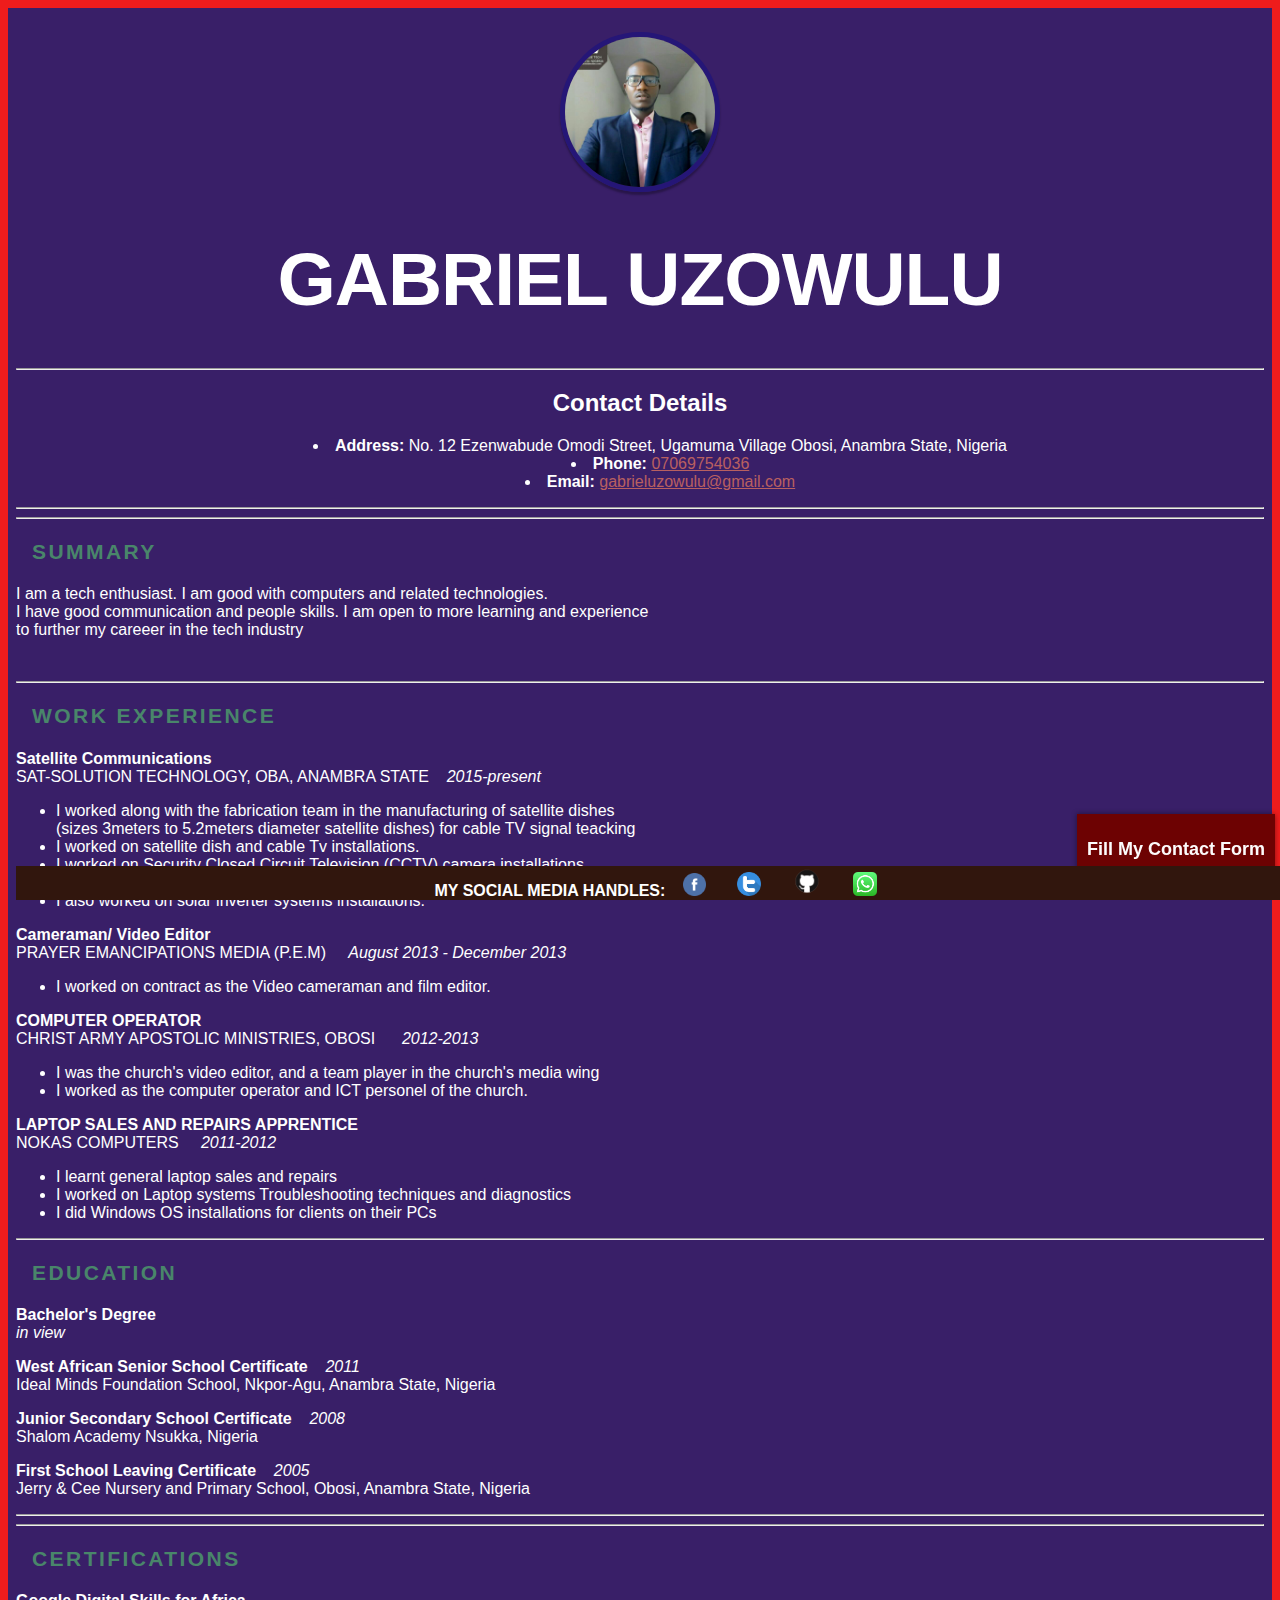
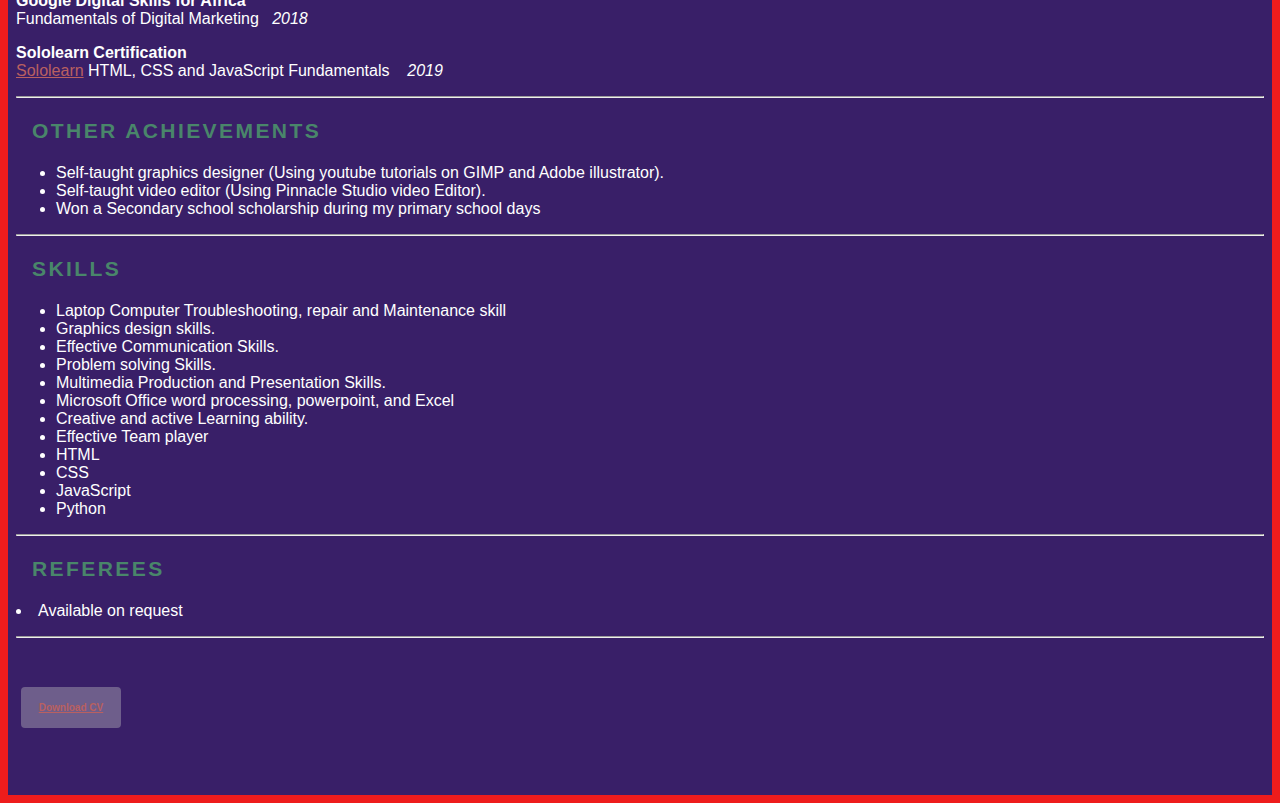
<file: index.html>
<html lang="en">
<head>
    <meta charset="UTF-8">
    <meta name="viewport" content="width=device-width, initial-scale=1.0">
    <meta http-equiv="X-UA-Compatible" content="ie=edge">
    
    <title>Gabriel Uzowulu's E-Resume</title>
    <link rel="stylesheet" href="external.css">
</head>
<body>
    <!--Name, contact details and Adress of prospective employee-->
    <div class="container">
    <header>
            <div id="picture">
                    <img src="img/Gabe uzowulu Profile pic.jpg" align=centre>
                </div> 
                <div id="name">
                        <H1> GABRIEL UZOWULU</H1>
                    </div>
                    <hr>
        
                    <div class="contact-details">
                            <h2 align="centre">Contact Details</h2>
                    
                            <ul #contactdetails>
                                <li class=#address "> <b>Address:</b>  No. 12 Ezenwabude Omodi Street, Ugamuma Village Obosi, Anambra State, Nigeria</li>
                                <li class=" phone "> <b>Phone:</b> <a href="tel:07069754036">07069754036</a></li>
                                <li class=" email "> <b>Email:</b> <a href="mailto:gabrieluzowulu@gmail.com">gabrieluzowulu@gmail.com</a></li>
                            </ul>
                        </div>
        <hr> <hr>
    </header>

    <!-- Main CV Content-->

    
            <div class="headers" align:"centre"> <h3>SUMMARY</h3> </div>
           <div id="summary"> <p>I am a tech enthusiast. I am good with computers and related technologies. 
               <br>I have good communication and people skills. I am open to more learning and  experience 
               <br>to further my careeer in the tech industry</p>
    </div> <br/>
    <hr>

    <div class="headers"> <h3>WORK EXPERIENCE</h3> </div>
        <p>
            <b>Satellite Communications </b> <br/>
            SAT-SOLUTION TECHNOLOGY, OBA, ANAMBRA STATE&nbsp;&nbsp;&nbsp; <i>2015-present</i>
            <ul>
                <li>I worked along with the fabrication team in the manufacturing of satellite dishes <br/>(sizes 3meters to 5.2meters diameter satellite dishes) for cable TV signal teacking</li>
                <li>I worked on satellite dish and cable Tv installations.</li>
                <li>I worked on Security Closed Circuit Television (CCTV) camera installations <br/> for clients and establishments.</li>
                <li>I also worked on solar inverter systems installations.</li>
            </ul>
    
        </p> 
        <p>
            <b>Cameraman/ Video Editor</b> <br>
            PRAYER EMANCIPATIONS MEDIA (P.E.M)&nbsp;&nbsp;&nbsp;&nbsp; <I>August 2013 - December 2013</I>
            <ul>
                <li>I worked on contract as the Video cameraman and film editor.</li>
            </ul>
        </p>
        <b>COMPUTER OPERATOR</b><br/>
        CHRIST ARMY APOSTOLIC MINISTRIES, OBOSI &nbsp;&nbsp;&nbsp;&nbsp; <I>2012-2013</I>     
        <ul>
            <li>I was the church's video editor, and a team player in the church's media wing</li>
            <li>I worked as the computer operator and ICT personel of the church.</li>
        </ul>
    
    <p>
            <b>LAPTOP SALES AND REPAIRS APPRENTICE</b><br/>
            NOKAS COMPUTERS&nbsp;&nbsp;&nbsp;&nbsp; <i>2011-2012</i> <br/> 
                <ul>
                    <li>I learnt general laptop sales and repairs</li> 
                    <li>I worked on Laptop systems Troubleshooting techniques and diagnostics</li>
                    <li>I did Windows OS installations for clients on their PCs</li>
                    
                </ul>

    </p>
    
    <hr>
    <div class="headers"><h3>EDUCATION</h3></div>
    <b>Bachelor's Degree</b> <br> <i>in view</i>

    <p><b>West African Senior School Certificate</b>&nbsp;&nbsp;&nbsp; <i>2011</i> <br/>
    Ideal Minds Foundation School, Nkpor-Agu, Anambra State, Nigeria 
    </p>
    <p><b>Junior Secondary School Certificate</b>&nbsp;&nbsp;&nbsp; <i>2008</i> <br/>
        Shalom Academy Nsukka, Nigeria 
        
    </p>
    <p><b>First School Leaving Certificate</b>&nbsp;&nbsp;&nbsp; <i>2005</i> <br/>
        Jerry & Cee Nursery and Primary School, Obosi, Anambra State, Nigeria 
        
    </p> <hr>

    <hr>
    <p>
            <div class="headers"><h3>CERTIFICATIONS</h3> </div>
        <b>Google Digital Skills for Africa</b> <br>
        Fundamentals of Digital Marketing&nbsp;&nbsp;&nbsp;<i>2018</i> <br>
       
    </p>
    <p>
            <b>Sololearn Certification</b> <br>
            <a href="sololearn.com" target= _blank>Sololearn</a> HTML, CSS and JavaScript Fundamentals  &nbsp;&nbsp;&nbsp;<i>2019</i>
    </p>
    <hr>
    
    <p>
            <div class="headers"> <h3>OTHER ACHIEVEMENTS</h3> </div>
        <ul>
            <li>Self-taught graphics designer (Using youtube tutorials on GIMP and Adobe illustrator).</li>
            <li>Self-taught video editor (Using Pinnacle Studio video Editor).</li>
            <li>Won a Secondary school scholarship during my primary school days</li>
        </ul>
    </p> <hr> 
    <p>
            <div class="headers"><h3>SKILLS</h3> </div>
            
            <ul>
                   <li>Laptop Computer Troubleshooting, repair and Maintenance skill</li> 
                   <li>Graphics design skills.</li> 
                   <li>Effective Communication Skills.</li> 
                   <li>Problem solving Skills.</li> 
                   <li>Multimedia Production and Presentation Skills.</li> 
                   <li>Microsoft Office word processing, powerpoint, and Excel</li>
                   <li>Creative and active Learning ability.</li> 
                   <li>Effective Team player</li>
                   <li>HTML</li>
                   <li>CSS</li>
                   <li>JavaScript</li>
                   <li>Python</li>
            </ul>
            

                
            
    </p>
    <hr>
    <p>
            <div class="headers"> 
                <h3>REFEREES</h3>
            </div>
        <p> <li>Available on request</li> </p>
    </p>
    <hr>
    <br> <br>
    

    <!-- Buttons-->

    <div id="cv-button">
            
            <button type="button"> <a href="asset/Gabe Resume.pdf" download><b>Download CV</b></a></button>
    </div>
    <br> <br> <br>

    <!--Here lies my contact form with JS-->

    <div id="modal-with-form" class="contact-modal hide-modal">
        <div class="container_contact">  
                <form id="contact-form" action= "https://formspree.io/Gabrieluzowulu@gmail.com" method= "POST">
                  <h3>Contact me.</h3>
                  <h4>Fill this form and we will reply you as soon as possible</h4>
                  <span id="close-btn">&times;</span>

                  <fieldset>
                    <input type="text" id="title" required autofocus placeholder="Message Title">
                    
                  </fieldset>

                  
                  <fieldset>
                    <input type="text" id="name" required minlength="4" placeholder="Your Name">
                    
                  </fieldset>
                  <fieldset>
                    <input type="email" id="email" required placeholder="Your Email Here...">
                    
                  </fieldset>
                  
                 
                  <fieldset>
                    <textarea id="message" minlength="20" required placeholder="Type your message here..."></textarea>
                  </fieldset>
                  <fieldset>
                    <button name="submit" id="contact-submit">Submit</button>
                  </fieldset>
                </form>
              </div>
            </div>
        <div class="contact-modal-open-btn">
            <h2>Fill My Contact Form</h2>
        </div>
        <script src= "contactForm.js"></script>


    <!-- Footer Section-->

    <footer>
        <div class="foot">
        <b>MY SOCIAL MEDIA HANDLES:</b>&nbsp;&nbsp;&nbsp;
        <a href="https://facebook.com/gabrieluzowulu" target= _blank> <img src="img/facebook_icon.png" width= "23" height= "23" alt="Facebook"></a>&nbsp;&nbsp;&nbsp;&nbsp;&nbsp;&nbsp;
        <a href="https://twitter.com/gabeuzowulu" target=_blank><img src="img/twitter_icon.png" width= "24" height= "24" alt="Twitter"></a>&nbsp;&nbsp;&nbsp;&nbsp;&nbsp;&nbsp;
        <a href="https://github.com/GabrielUzowulu" target=_blank> <img src="img/GitHub_icon.png" width= "30" height= "30" alt="GitHub"></a>&nbsp;&nbsp;&nbsp;&nbsp;&nbsp;&nbsp;
        <a href="https://wa.me/2347069754036" target=_blank><img src="img/whatsapp_icon.png" width= "24" height= "24" alt="Twitter"></a>
        <!--
        <a href="fb.com/gabrieluzowulu" target= _blank></a> <img src="https://res.cloudinary.com/gabeuzowulu/image/upload/v1566574917/facebook_icon_mni3w1.png" width= "20" height= "20" alt="facebook">  </a>&nbsp;&nbsp;&nbsp;&nbsp;&nbsp;&nbsp;
        <a href="twitter.com/gabeuzowulu" target=_blank><img src="https://res.cloudinary.com/gabeuzowulu/image/upload/v1566574917/twitter_icon_wahjvj.png" width= "20" height= "20" alt="Twitter"></a>&nbsp;&nbsp;&nbsp;&nbsp;&nbsp;&nbsp;
        <a href="https://github.com/GabrielUzowulu"> <img src="https://res.cloudinary.com/gabeuzowulu/image/upload/v1566574917/GitHub_icon_eicdw3.png" width= "25" height= "25" alt="GitHub"></a>
        -->    
        </div>
    </footer>


</body>
</html>
</file>
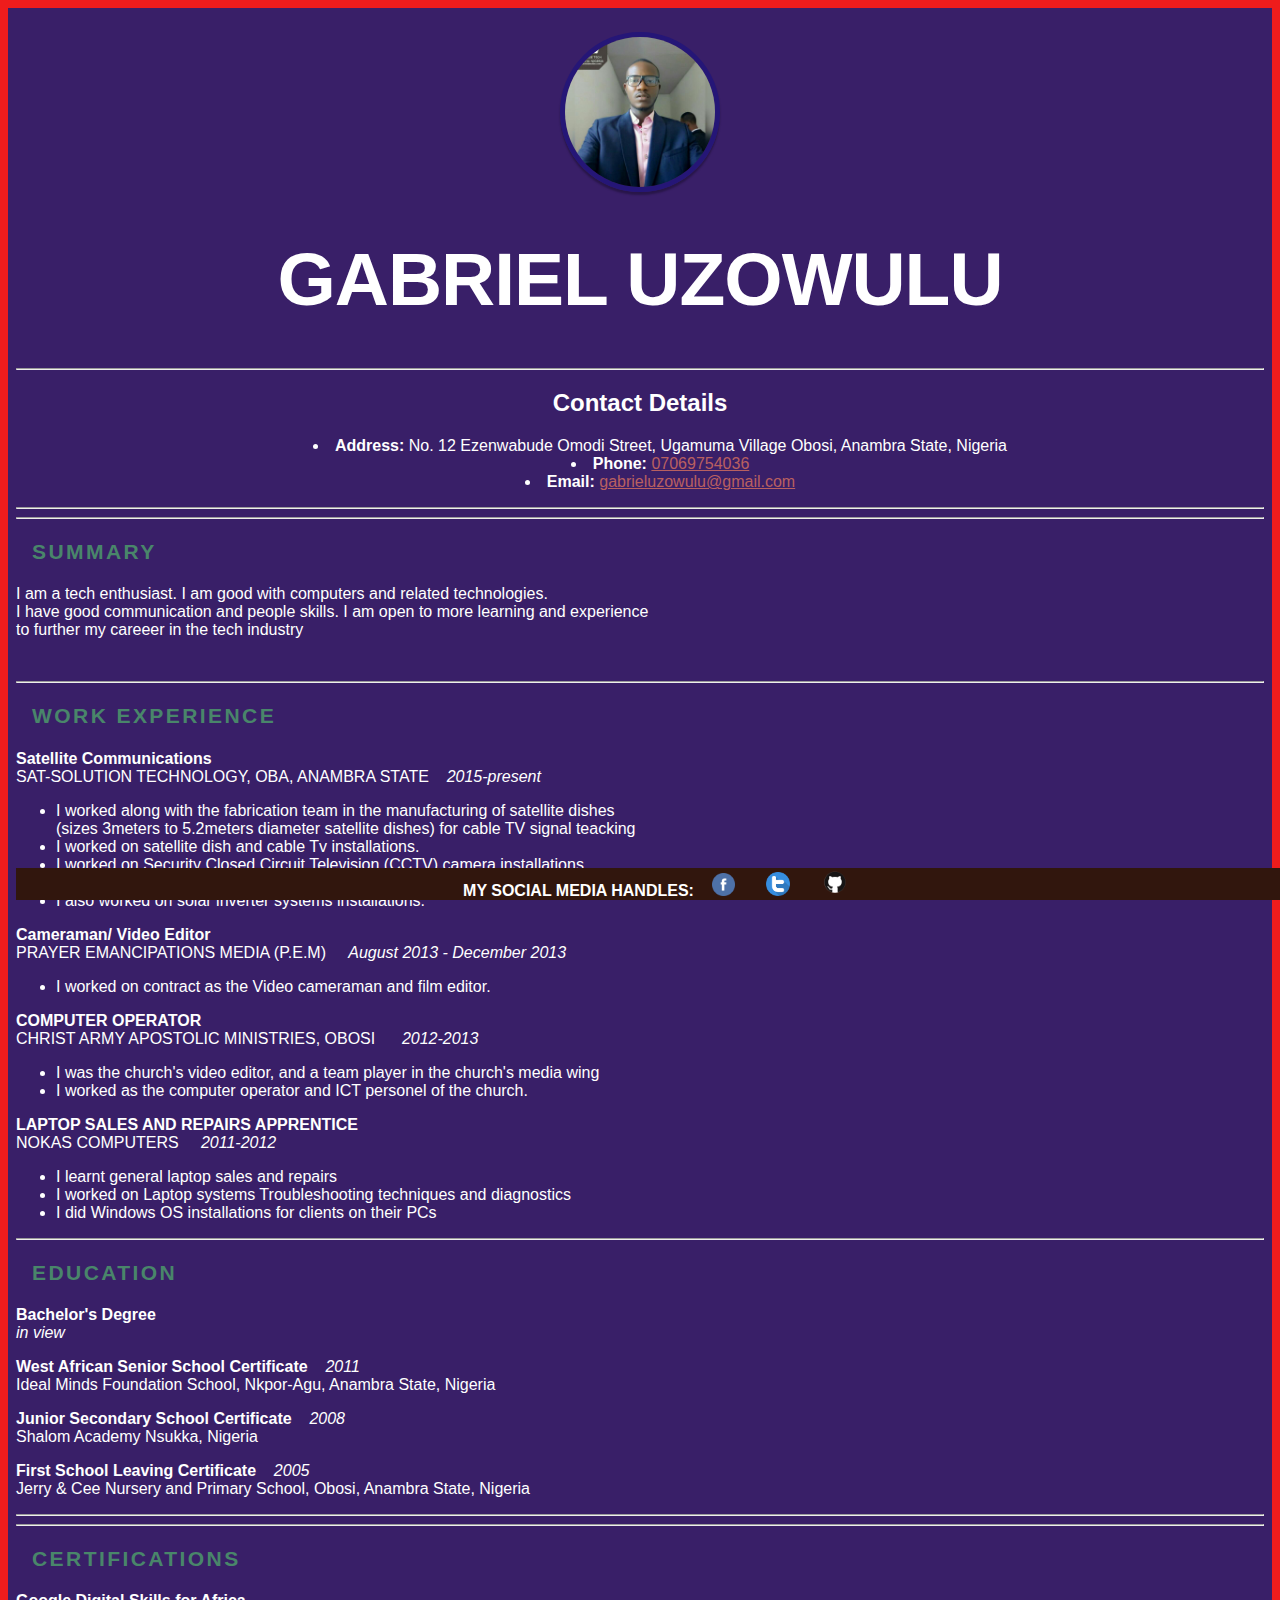
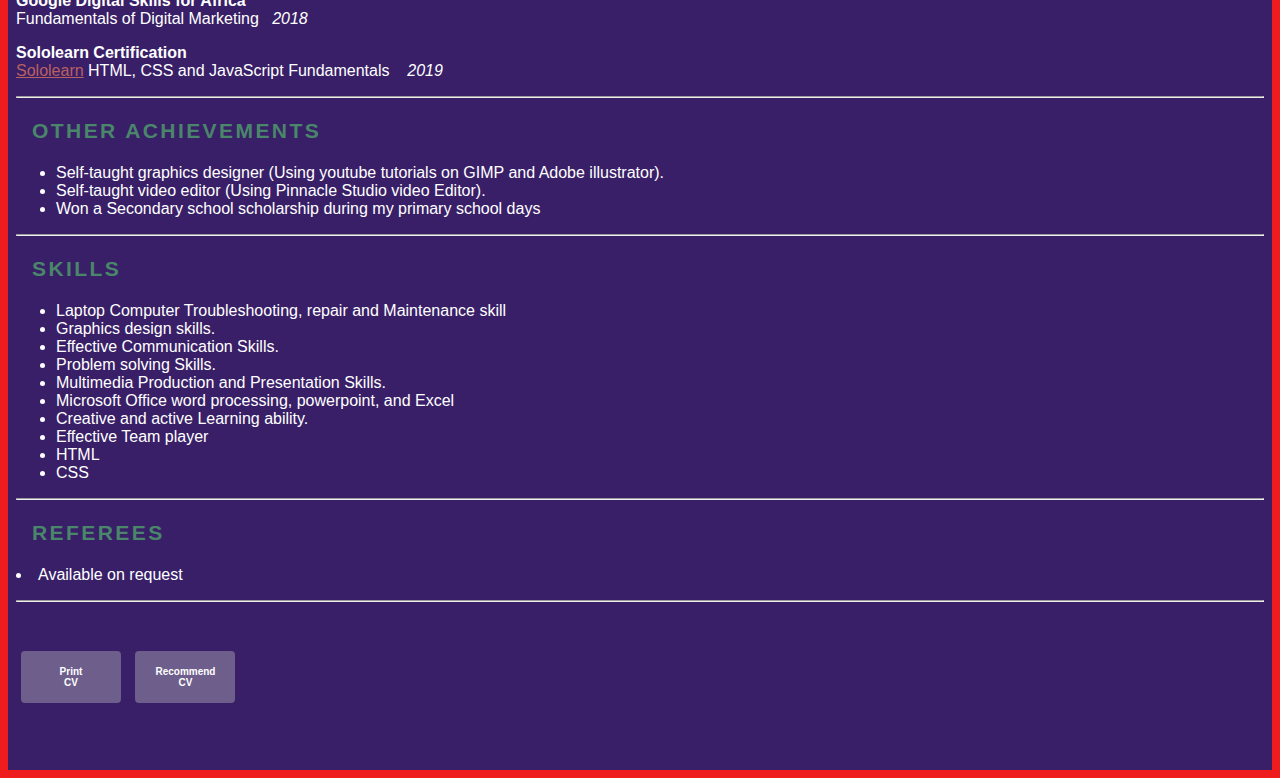
<file: gabeuzowulu.html>
<html lang="en">
<head>
    <meta charset="UTF-8">
    <meta name="viewport" content="width=device-width, initial-scale=1.0">
    <meta http-equiv="X-UA-Compatible" content="ie=edge">
    
    <title>Gabriel Uzowulu's E-Resume</title>
    <link rel="stylesheet" href="external.css">
</head>
<body>
    <!--Name, contact details and Adress of prospective employee-->
    <div class="container">
    <header>
            <div id="picture">
                    <img src="img/Gabe uzowulu Profile pic.jpg" align=centre>
                </div> 
                <div id="name">
                        <H1> GABRIEL UZOWULU</H1>
                    </div>
                    <hr>
        
                    <div class="contact-details">
                            <h2 align="centre">Contact Details</h2>
                    
                            <ul #contactdetails>
                                <li class=#address "> <b>Address:</b>  No. 12 Ezenwabude Omodi Street, Ugamuma Village Obosi, Anambra State, Nigeria</li>
                                <li class=" phone "> <b>Phone:</b> <a href="tel:07069754036">07069754036</a></li>
                                <li class=" email "> <b>Email:</b> <a href="mailto:gabrieluzowulu@gmail.com">gabrieluzowulu@gmail.com</a></li>
                            </ul>
                        </div>
        <hr> <hr>
    </header>

    <!-- Main CV Content-->

    
            <div class="headers" align:"centre"> <h3>SUMMARY</h3> </div>
           <div id="summary"> <p>I am a tech enthusiast. I am good with computers and related technologies. 
               <br>I have good communication and people skills. I am open to more learning and  experience 
               <br>to further my careeer in the tech industry</p>
    </div> <br/>
    <hr>

    <div class="headers"> <h3>WORK EXPERIENCE</h3> </div>
        <p>
            <b>Satellite Communications </b> <br/>
            SAT-SOLUTION TECHNOLOGY, OBA, ANAMBRA STATE&nbsp;&nbsp;&nbsp; <i>2015-present</i>
            <ul>
                <li>I worked along with the fabrication team in the manufacturing of satellite dishes <br/>(sizes 3meters to 5.2meters diameter satellite dishes) for cable TV signal teacking</li>
                <li>I worked on satellite dish and cable Tv installations.</li>
                <li>I worked on Security Closed Circuit Television (CCTV) camera installations <br/> for clients and establishments.</li>
                <li>I also worked on solar inverter systems installations.</li>
            </ul>
    
        </p> 
        <p>
            <b>Cameraman/ Video Editor</b> <br>
            PRAYER EMANCIPATIONS MEDIA (P.E.M)&nbsp;&nbsp;&nbsp;&nbsp; <I>August 2013 - December 2013</I>
            <ul>
                <li>I worked on contract as the Video cameraman and film editor.</li>
            </ul>
        </p>
        <b>COMPUTER OPERATOR</b><br/>
        CHRIST ARMY APOSTOLIC MINISTRIES, OBOSI &nbsp;&nbsp;&nbsp;&nbsp; <I>2012-2013</I>     
        <ul>
            <li>I was the church's video editor, and a team player in the church's media wing</li>
            <li>I worked as the computer operator and ICT personel of the church.</li>
        </ul>
    
    <p>
            <b>LAPTOP SALES AND REPAIRS APPRENTICE</b><br/>
            NOKAS COMPUTERS&nbsp;&nbsp;&nbsp;&nbsp; <i>2011-2012</i> <br/> 
                <ul>
                    <li>I learnt general laptop sales and repairs</li> 
                    <li>I worked on Laptop systems Troubleshooting techniques and diagnostics</li>
                    <li>I did Windows OS installations for clients on their PCs</li>
                    
                </ul>

    </p>
    
    <hr>
    <div class="headers"><h3>EDUCATION</h3></div>
    <b>Bachelor's Degree</b> <br> <i>in view</i>

    <p><b>West African Senior School Certificate</b>&nbsp;&nbsp;&nbsp; <i>2011</i> <br/>
    Ideal Minds Foundation School, Nkpor-Agu, Anambra State, Nigeria 
    </p>
    <p><b>Junior Secondary School Certificate</b>&nbsp;&nbsp;&nbsp; <i>2008</i> <br/>
        Shalom Academy Nsukka, Nigeria 
        
    </p>
    <p><b>First School Leaving Certificate</b>&nbsp;&nbsp;&nbsp; <i>2005</i> <br/>
        Jerry & Cee Nursery and Primary School, Obosi, Anambra State, Nigeria 
        
    </p> <hr>

    <hr>
    <p>
            <div class="headers"><h3>CERTIFICATIONS</h3> </div>
        <b>Google Digital Skills for Africa</b> <br>
        Fundamentals of Digital Marketing&nbsp;&nbsp;&nbsp;<i>2018</i> <br>
       
    </p>
    <p>
            <b>Sololearn Certification</b> <br>
            <a href="sololearn.com" target= _blank>Sololearn</a> HTML, CSS and JavaScript Fundamentals  &nbsp;&nbsp;&nbsp;<i>2019</i>
    </p>
    <hr>
    
    <p>
            <div class="headers"> <h3>OTHER ACHIEVEMENTS</h3> </div>
        <ul>
            <li>Self-taught graphics designer (Using youtube tutorials on GIMP and Adobe illustrator).</li>
            <li>Self-taught video editor (Using Pinnacle Studio video Editor).</li>
            <li>Won a Secondary school scholarship during my primary school days</li>
        </ul>
    </p> <hr> 
    <p>
            <div class="headers"><h3>SKILLS</h3> </div>
            
            <ul>
                   <li>Laptop Computer Troubleshooting, repair and Maintenance skill</li> 
                   <li>Graphics design skills.</li> 
                   <li>Effective Communication Skills.</li> 
                   <li>Problem solving Skills.</li> 
                   <li>Multimedia Production and Presentation Skills.</li> 
                   <li>Microsoft Office word processing, powerpoint, and Excel</li>
                   <li>Creative and active Learning ability.</li> 
                   <li>Effective Team player</li>
                   <li>HTML</li>
                   <li>CSS</li>

            </ul>
            

                
            
    </p>
    <hr>
    <p>
            <div class="headers"> 
                <h3>REFEREES</h3>
            </div>
        <p> <li>Available on request</li> </p>
    </p>
    <hr>
    <br> <br>
    

    <!-- Buttons-->

    <div id="cv-button">
            <button type="button"> Print <br>CV</button>
            <button type="button">Recommend CV</button>
    </div>
    <br> <br> <br>


    <!-- Footer Section-->

    <footer>
        <div class="foot">
        <b>MY SOCIAL MEDIA HANDLES:</b>&nbsp;&nbsp;&nbsp;
        <a href="https://facebook.com/gabrieluzowulu" target= _blank> <img src="img/facebook_icon.png" width= "23" height= "23" alt="Facebook"></a>&nbsp;&nbsp;&nbsp;&nbsp;&nbsp;&nbsp;
        <a href="https://twitter.com/gabeuzowulu" target=_blank><img src="img/twitter_icon.png" width= "24" height= "24" alt="Twitter"></a>&nbsp;&nbsp;&nbsp;&nbsp;&nbsp;&nbsp;
        <a href="https://github.com/GabrielUzowulu" target=_blank> <img src="img/GitHub_icon.png" width= "28" height= "28" alt="GitHub"></a>
        <!--
        <a href="fb.com/gabrieluzowulu" target= _blank></a> <img src="https://res.cloudinary.com/gabeuzowulu/image/upload/v1566574917/facebook_icon_mni3w1.png" width= "20" height= "20" alt="facebook">  </a>&nbsp;&nbsp;&nbsp;&nbsp;&nbsp;&nbsp;
        <a href="twitter.com/gabeuzowulu" target=_blank><img src="https://res.cloudinary.com/gabeuzowulu/image/upload/v1566574917/twitter_icon_wahjvj.png" width= "20" height= "20" alt="Twitter"></a>&nbsp;&nbsp;&nbsp;&nbsp;&nbsp;&nbsp;
        <a href="https://github.com/GabrielUzowulu"> <img src="https://res.cloudinary.com/gabeuzowulu/image/upload/v1566574917/GitHub_icon_eicdw3.png" width= "25" height= "25" alt="GitHub"></a>
        -->    
        </div>
    </footer>


</body>
</html>
</file>
<file: external.css>
body{
  background-color: rgb(238, 28, 28);
  padding: 0rem;
  margin: 0rem;
  width: 100%;
}
a {
  color: rgb(185, 96, 96);
}
#picture img {
  display: block;
  width: 150px;
  height: 150px;
  margin: 1em auto;
  background-size: cover;
  background-repeat: no-repeat;
  background-position: center center;
  -webkit-border-radius: 99em;
  -moz-border-radius: 99em;
  border-radius: 99em;
  border: 5px solid rgb(37, 22, 119);
  box-shadow: 0 3px 2px rgba(0, 0, 0, 0.3);
}
.contact-details {
  text-align: center;
  list-style-position: inside;

}
#name h1 {
  color: white;
  font-family: 'Helvetica Neue', sans-serif;
  font-size: 75px;
  font-weight: bold;
  letter-spacing: -1px;
  line-height: 1;
  text-align: center;
}
.container{
  background-color: rgb(57, 31, 104);
  color: #fff;
  font-family: 'Segoe UI', Tahoma, Geneva, Verdana, sans-serif;
  padding: 0.5rem;
  margin: 0.5rem;
  
}
.headers{
  text-transform: uppercase !important;
    position: relative;
    padding-left: 1rem;
    font-size: 1.125rem;
    letter-spacing: 0.15rem;
    color: rgb(73, 134, 106);
  
}
#cv-button button {
  text-align: center;
}
button {
  display: inline-block;
  border-radius: 4px;
  background-color: rgb(110, 94, 139);
  border: none;
  color: #FFFFFF;
  text-align: center;
  font-size: 10px;
  padding: 15px;
  width: 100px;
  transition: all 0.5s;
  cursor: pointer;
  margin: 5px;
  font-weight: bold;
  font-family: 'Josefin Sans', sans-serif;
}
button:hover {
  background-color: coral;
  font-weight: bold;
}
footer {
  background-color: rgb(49, 22, 13);
  position: fixed;
  width: 100%;
  bottom: 0rem;
  padding: 0rem;
  font-family: 'Segoe UI', Tahoma, Geneva, Verdana, sans-serif;
  text-align: center;
}
.contact-modal{
  height: 100vh;
  width: 100%;
  font-family:-apple-system, BlinkMacSystemFont, 'Segoe UI', Roboto, Oxygen, Ubuntu, Cantarell, 'Open Sans', 'Helvetica Neue', sans-serif;
font-weight:300;
font-size: 12px;
line-height:30px;
color:#777;
  background:rgb(80, 94, 97);
  display: flex;
  justify-content: center;
  align-items: center;
  opacity: 1;
  transition: opacity .3s linear;
  position: fixed;
  top: 0;
}
.hide-modal{
  opacity: 0;
  pointer-events: none;
  user-select: none;
  cursor: none;
  transition: opacity .3s linear;

}



.container_contact {
max-width:350px;
width:100%;
margin:0 auto;
position:relative;
}

#contact-form input[type="text"], 
#contact-form input[type="email"],
#contact-form input[type="tel"], 
#contact-form textarea, 
#contact-submit{
   font:400 12px/16px;
   font-family: -apple-system, BlinkMacSystemFont, 'Segoe UI', Roboto, Oxygen, Ubuntu, Cantarell, 'Open Sans', 'Helvetica Neue', sans-serif;
}

#contact-form {
background:#F9F9F9;
padding:25px;
  margin:50px 0;
  position: relative;
}

#contact-form h3 {
color: #F96;
display: block;
font-size: 30px;
font-weight: 400;
}

#contact-form h4 {
margin:5px 0 15px;
display:block;
font-size:13px;
}

fieldset {
border: medium none !important;
margin: 0 0 10px;
min-width: 100%;
padding: 0;
  width: 100%;
  position: relative;

}

#contact-form input[type="text"], 
#contact-form input[type="email"], 
#contact-form input[type="tel"], 
#contact-form input[type="url"], 
#contact-form textarea {
width:100%;
border:1px solid #CCC;
background:#FFF;
margin:0 0 5px;
padding:10px;
}


#contact-form textarea {
height:100px;
max-width:100%;
resize:none;
}

#contact-submit {
cursor:pointer;
width:100%;
border:none;
background:#0CF;
color:#FFF;
margin:0 0 5px;
padding:10px;
font-size:15px;
}

#contact-submit:hover {
background:#09C;
-webkit-transition:background 0.3s ease-in-out;
-moz-transition:background 0.3s ease-in-out;
transition:background-color 0.3s ease-in-out;
}

#contact-submit:active { 
  box-shadow:inset 0 1px 3px rgba(0, 0, 0, 0.5); 
}

#contact-form input:focus, #contact-form textarea:focus {
outline:0;
border:1px solid #999;
}
::-webkit-input-placeholder {
color:#888;
}
:-moz-placeholder {
color:#888;
}
::-moz-placeholder {
color:#888;
}
:-ms-input-placeholder {
color:#888;
}


#contact-form input[type="text"], 
#contact-form input[type="email"], 
#contact-form input[type="tel"]{
  padding-top: 20px;
  border-top: none;
  border-left: none;
  border-right: none;
  background:none;
}



#close-btn{
  position: absolute;
  top: 0px;
  right: 10px;
  font-size: 26px;
  color: red;
  padding: 5px;
  font-weight: 600;
  transition: font-size .2s linear;
  cursor: pointer;
  user-select: none;
}
#close-btn:hover{
  transition: font-size .2s linear;
  font-size: 29px;
}
#close-btn:active{
  color: green;
}

.contact-modal-open-btn{
  position: fixed;
  bottom: 0;
  right: 5px;
  padding: 10px;
  margin-bottom: 15px;
  background: rgb(109, 2, 2);
  font-size: 12px;
  cursor: pointer;
  color: #fffffffb;
  box-shadow: 1px 1px 5px rgba(0, 0, 0, 0.24), -1px -1px 5px rgba(0, 0, 0, 0.24);
}
.contact-modal-open-btn:hover{
  background: rgb(68, 20, 20);
}
</file>
